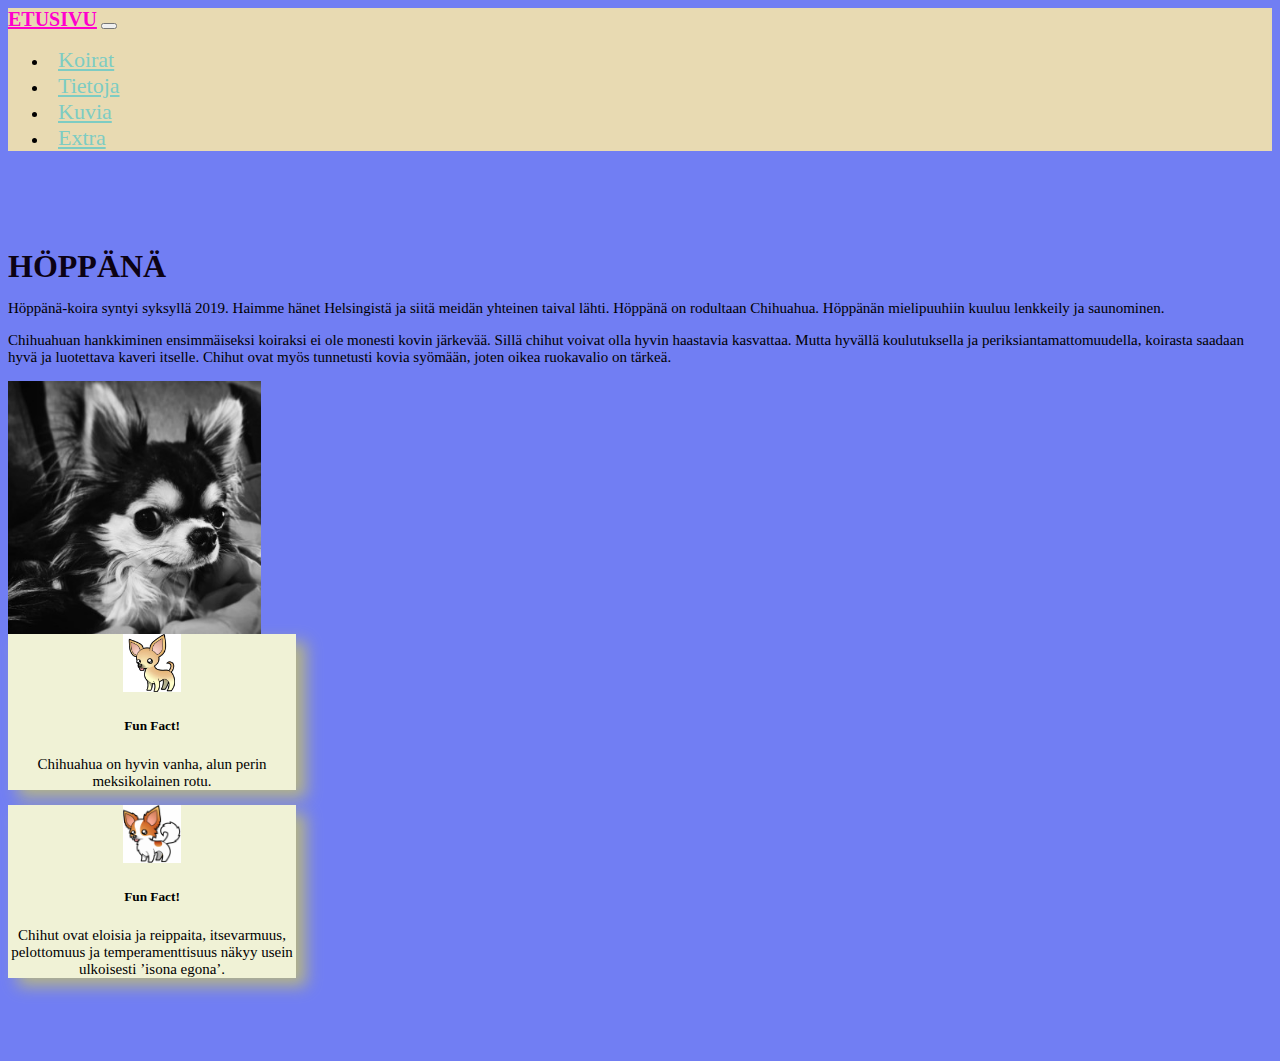
<file: index.html>
<!DOCTYPE html>
<html lang="en">
<head>
    <meta charset="UTF-8">
    <meta http-equiv="X-UA-Compatible" content="IE=edge">
    <meta name="viewport" content="width=device-width, initial-scale=1.0">
        <title>Chihu</title>
        <!-- CSS only--> 
        <link rel="stylesheet" href="https://cdn.jsdelivr.net/npm/bootstrap@5.1.3/dist/css/bootstrap.min.css" integrity="sha384-1BmE4kWBq78iYhFldvKuhfTAU6auU8tT94WrHftjDbrCEXSU1oBoqyl2QvZ6jIW3" crossorigin="anonymous">
        <link rel="stylesheet" href="/css/SCSS/built-styles.css"/>
        <!-- Javascript-->
     <script src="https://cdn.jsdelivr.net/npm/bootstrap@5.1.3/dist/js/bootstrap.min.js" integrity="sha384-QJHtvGhmr9XOIpI6YVutG+2QOK9T+ZnN4kzFN1RtK3zEFEIsxhlmWl5/YESvpZ13" crossorigin="anonymous"></script>   

</head>
<body>
        <!--Navbar-->
        <nav class="navbar navbar-expand-lg navbar-light bg-light">
            <a class="navbar-brand" href="index.html">Etusivu</a>
            <button class="navbar-toggler" type="button" data-toggle="collapse" data-target="#navbarNav" aria-controls="navbarNav" aria-expanded="false" aria-label="Toggle navigation">
              <span class="navbar-toggler-icon"></span>
            </button>
            <div class="collapse navbar-collapse" id="navbarNav">
              <ul class="navbar-nav">
                <li class="nav-item active">
                  <a class="nav-link" href="koirat.html">Koirat <span class="sr-only"></span></a>
                </li>
                <li class="nav-item">
                  <a class="nav-link" href="tietoja.html">Tietoja</a>
                </li>
                <li class="nav-item">
                  <a class="nav-link" href="kuvia.html">Kuvia</a>
                </li>
                <li class="nav-item">
                  <a class="nav-link" href="extra.html">Extra</a>
                </li>
              </ul>
            </div>
          </nav>
          <!--End of Navbar-->

          <!--Main section-->

          <section id="hoppa">
           <div class="container">
               <div class="row">
                 <div class="col"></div>
                   <h1>Höppänä</h1>
                   <p>Höppänä-koira syntyi syksyllä 2019. Haimme hänet Helsingistä ja siitä meidän yhteinen taival lähti. Höppänä on rodultaan Chihuahua. Höppänän mielipuuhiin kuuluu lenkkeily ja saunominen. </p>
                   <p>Chihuahuan hankkiminen ensimmäiseksi koiraksi ei ole monesti kovin järkevää. Sillä chihut voivat olla hyvin haastavia kasvattaa. Mutta hyvällä koulutuksella ja periksiantamattomuudella, koirasta saadaan hyvä ja luotettava kaveri itselle. Chihut ovat myös tunnetusti kovia syömään, joten oikea ruokavalio on tärkeä.</p>
                   </div>
                   
                <div class="col img-col">
                    <img src="./images/IMG_20210116_034701_181 (Phone).jpg" alt="Doge" class="img-fluid">
                </div>
           </div>
           <div class="row cards">
               <div class="col-md-4 d-flex justfy-content-center">
                <div class="card" style="width: 18rem;">
                    <img class="card-img-top" src="./images/61b3999dc8129d8ae1606b8347ae6f5e.jpg" alt="card image" class="icon">
                    <div class="card-body">
                        
                      <h5 class="card-title">Fun Fact!</h5>
                      <p class="card-text">Chihuahua on hyvin vanha, alun perin meksikolainen rotu.</p>
                    
                    </div>
                  </div>
               </div>
               <div class="row cards">
                <div class="col-md-4 d-flex justfy-content-center">
                 <div class="card" style="width: 18rem;">
                     <img class="card-img-top" src="./images/hihuliini.jpg" alt="card image" class="icon">
                     <div class="card-body">
                         
                       <h5 class="card-title">Fun Fact!</h5>
                       <p class="card-text">Chihut ovat eloisia ja reippaita, itsevarmuus, pelottomuus ja temperamenttisuus näkyy usein ulkoisesti ’isona egona’.</p>
                     
                     </div>
                   </div>
                </div>

                
           </div>
        </div>
         </section>

         <!-- End of main section-->

         

</body>
</html>
</file>
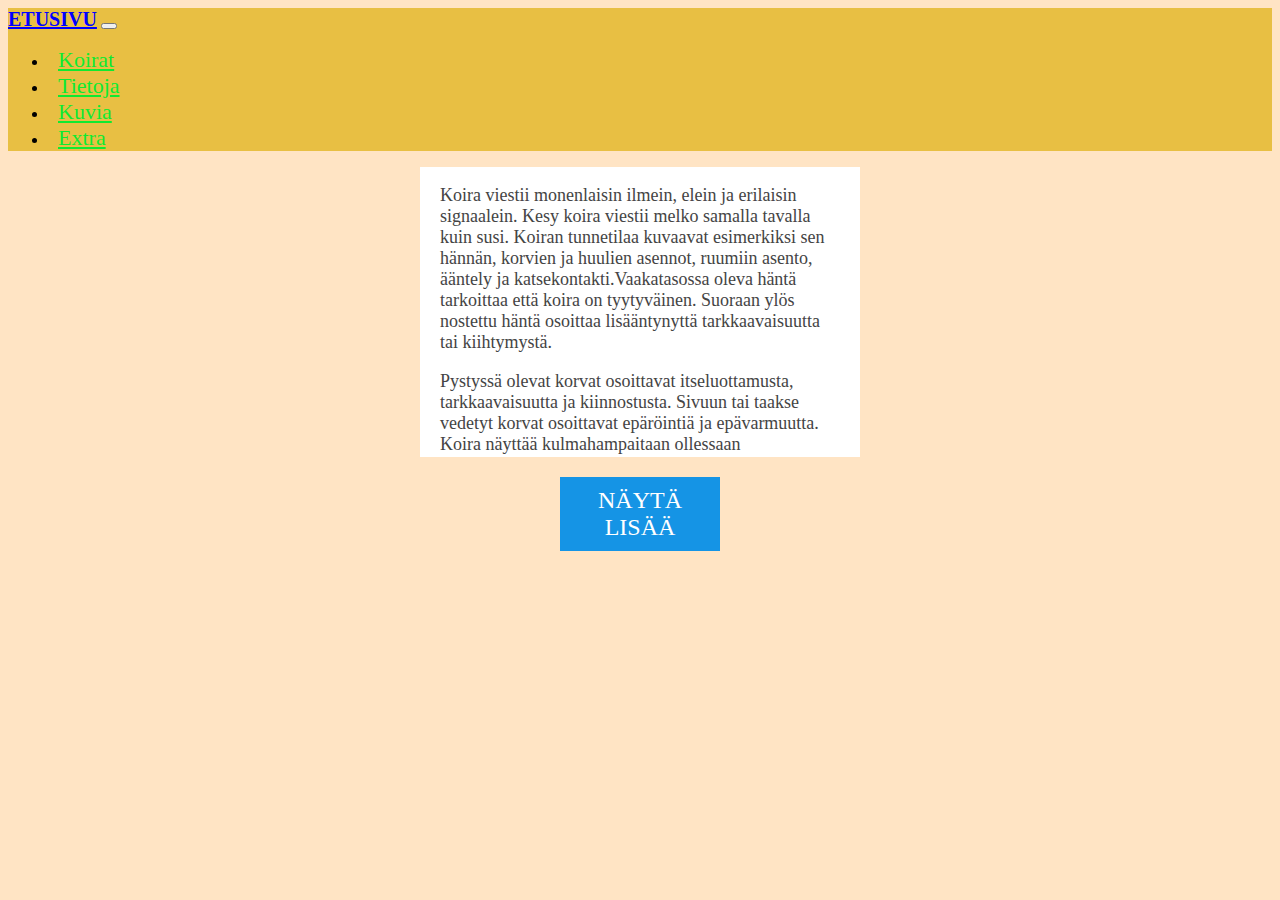
<file: extra.html>
<!DOCTYPE html>
<html lang="en">
<head>
    <meta charset="UTF-8">
    <meta http-equiv="X-UA-Compatible" content="IE=edge">
    <meta name="viewport" content="width=device-width, initial-scale=1.0">
    <title>Document</title>
    <link href="./css/styles.css" type="text/css" rel="stylesheet">
</head>
<body>
  <!--Navbar-->
  <nav class="navbar navbar-expand-lg navbar-light bg-light">
    <a class="navbar-brand" href="index.html">Etusivu</a>
    <button class="navbar-toggler" type="button" data-toggle="collapse" data-target="#navbarNav" aria-controls="navbarNav" aria-expanded="false" aria-label="Toggle navigation">
      <span class="navbar-toggler-icon"></span>
    </button>
    <div class="collapse navbar-collapse" id="navbarNav">
      <ul class="navbar-nav">
        <li class="nav-item active">
          <a class="nav-link" href="koirat.html">Koirat <span class="sr-only"></span></a>
        </li>
        <li class="nav-item">
          <a class="nav-link" href="tietoja.html">Tietoja</a>
        </li>
        <li class="nav-item">
          <a class="nav-link" href="kuvia.html">Kuvia</a>
        </li>
        <li class="nav-item">
          <a class="nav-link" href="extra.html">Extra</a>
        </li>
      </ul>
    </div>
  </nav>
  <!--End of Navbar-->

    <div id="content">
      <p>Koira viestii monenlaisin ilmein, elein ja erilaisin signaalein. Kesy koira viestii melko samalla tavalla kuin susi. Koiran tunnetilaa kuvaavat esimerkiksi sen hännän, korvien ja huulien asennot, ruumiin asento, ääntely ja katsekontakti.Vaakatasossa oleva häntä tarkoittaa että koira on tyytyväinen. Suoraan ylös nostettu häntä osoittaa lisääntynyttä tarkkaavaisuutta tai kiihtymystä. </p> 

      <p> Pystyssä olevat korvat osoittavat itseluottamusta, tarkkaavaisuutta ja kiinnostusta. Sivuun tai taakse vedetyt korvat osoittavat epäröintiä ja epävarmuutta. Koira näyttää kulmahampaitaan ollessaan aggressiivinen. Normaaliasennossa olevat suupielet kertovat varmasta olosta, ja etuasennossa olevat suupielet ilmaisevat masennusta tai epäluottamusta. Taakse vedetyt suupielet merkitsevät pelkoa, tappion tunnetta tai puolustuskyvyttömyyttä.</p>

      <p> Koira haukkuu eri syistä, joskus aggressiivisesti, joskus kutsuna tai iloisuuden ilmaisuna. Tasainen murina on usein tyytymättömyyden tai aggression ilmaus, vaihtelevankorkuinen murina mielihyvän ilmaisu. Koira ottaa katsekontaktin esimerkiksi pyytäessään ohjaajaltaan ohjeita tai ollessaan janoinen tai väsynyt.</p>
    </div>
    <a id="show-more">Näytä lisää</a> 
    <script src="script.js"></script>


   
    
</body>
</html>
</file>
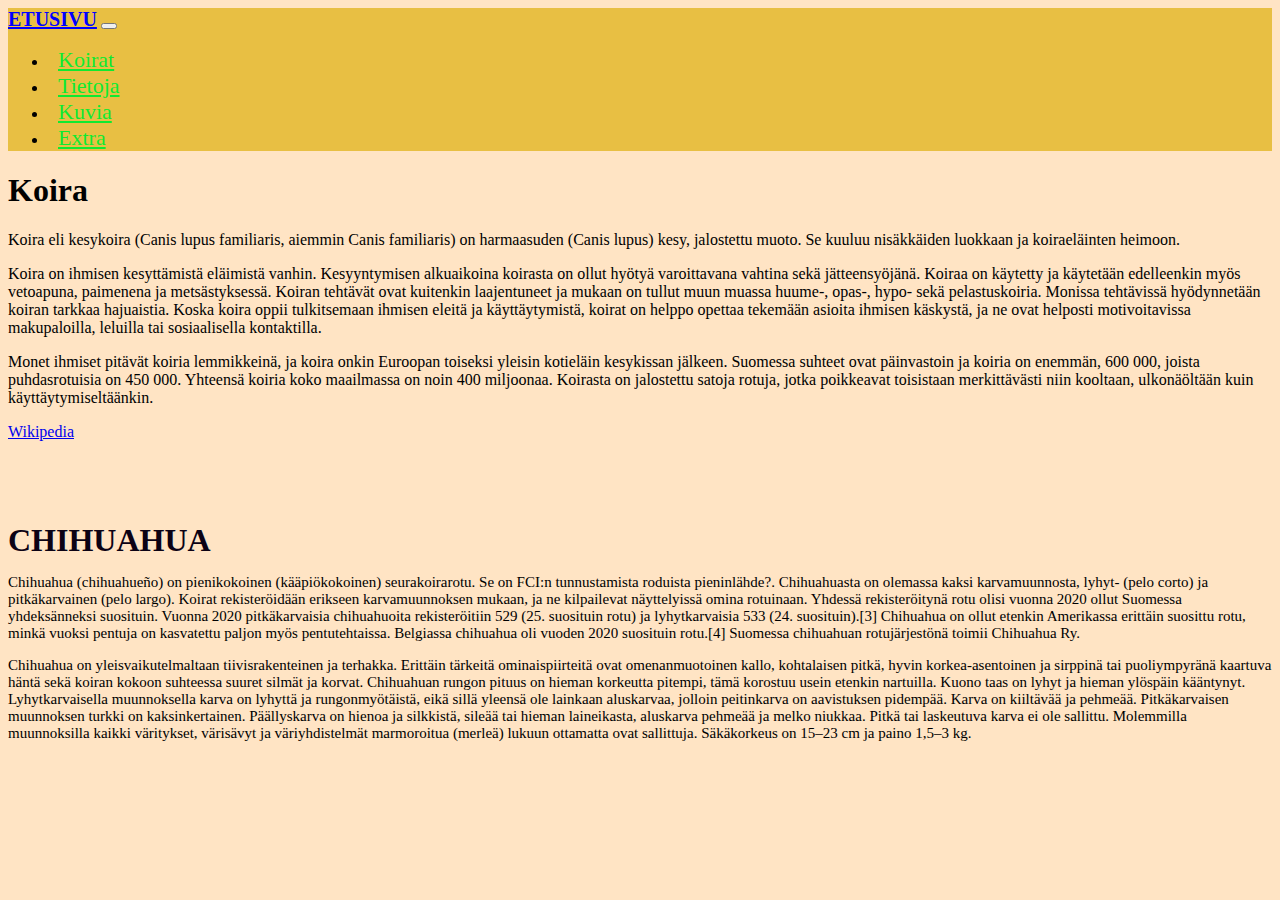
<file: koirat.html>
<!DOCTYPE html>
<html lang="en">
<head>
    <meta charset="UTF-8">
    <meta http-equiv="X-UA-Compatible" content="IE=edge">
    <meta name="viewport" content="width=device-width, initial-scale=1.0">
        <title>Chihu</title>
        <!-- CSS only--> 
        <link rel="stylesheet" href="https://cdn.jsdelivr.net/npm/bootstrap@5.1.3/dist/css/bootstrap.min.css" integrity="sha384-1BmE4kWBq78iYhFldvKuhfTAU6auU8tT94WrHftjDbrCEXSU1oBoqyl2QvZ6jIW3" crossorigin="anonymous">
        <link rel="stylesheet" href="./css/styles.css"/>
        <!-- Javascript-->
     <script src="https://cdn.jsdelivr.net/npm/bootstrap@5.1.3/dist/js/bootstrap.min.js" integrity="sha384-QJHtvGhmr9XOIpI6YVutG+2QOK9T+ZnN4kzFN1RtK3zEFEIsxhlmWl5/YESvpZ13" crossorigin="anonymous"></script>   
    
</head>
<body>   
             
        <!--Navbar-->
        <nav class="navbar navbar-expand-lg navbar-light bg-light">
            <a class="navbar-brand" href="index.html">Etusivu</a>
            <button class="navbar-toggler" type="button" data-toggle="collapse" data-target="#navbarNav" aria-controls="navbarNav" aria-expanded="false" aria-label="Toggle navigation">
              <span class="navbar-toggler-icon"></span>
            </button>
            <div class="collapse navbar-collapse" id="navbarNav">
              <ul class="navbar-nav">
                <li class="nav-item active">
                  <a class="nav-link" href="koirat.html">Koirat <span class="sr-only"></span></a>
                </li>
                <li class="nav-item">
                  <a class="nav-link" href="tietoja.html">Tietoja</a>
                </li>
                <li class="nav-item">
                  <a class="nav-link" href="kuvia.html">Kuvia</a>
                </li>
                <li class="nav-item">
                  <a class="nav-link" href="extra.html">Extra</a>
        
                </li>
              </ul>
            </div>
          </nav>
          <!--End of Navbar-->

          <h1>Koira</h1>
          <p>Koira eli kesykoira (Canis lupus familiaris, aiemmin Canis familiaris) on harmaasuden (Canis lupus) kesy, jalostettu muoto. Se kuuluu nisäkkäiden luokkaan ja koiraeläinten heimoon.

            <p>Koira on ihmisen kesyttämistä eläimistä vanhin. Kesyyntymisen alkuaikoina koirasta on ollut hyötyä varoittavana vahtina sekä jätteensyöjänä. Koiraa on käytetty ja käytetään edelleenkin myös vetoapuna, paimenena ja metsästyksessä. Koiran tehtävät ovat kuitenkin laajentuneet ja mukaan on tullut muun muassa huume-, opas-, hypo- sekä pelastuskoiria. Monissa tehtävissä hyödynnetään koiran tarkkaa hajuaistia. Koska koira oppii tulkitsemaan ihmisen eleitä ja käyttäytymistä, koirat on helppo opettaa tekemään asioita ihmisen käskystä, ja ne ovat helposti motivoitavissa makupaloilla, leluilla tai sosiaalisella kontaktilla.</p>
            
            <p>Monet ihmiset pitävät koiria lemmikkeinä, ja koira onkin Euroopan toiseksi yleisin kotieläin kesykissan jälkeen. Suomessa suhteet ovat päinvastoin ja koiria on enemmän, 600 000, joista puhdasrotuisia on 450 000. Yhteensä koiria koko maailmassa on noin 400 miljoonaa.
            
            Koirasta on jalostettu satoja rotuja, jotka poikkeavat toisistaan merkittävästi niin kooltaan, ulkonäöltään kuin käyttäytymiseltäänkin. </p>

            <a href="https://fi.wikipedia.org/wiki/Koira#Rodut"<button type="button" class="btn btn-primary btn-lg">Wikipedia</button> </a>

  



            <section id="hoppa">
           <div class="container">
               <div class="row">
                 <div class="col"></div>
                   <h1>Chihuahua</h1>
                   <p>Chihuahua (chihuahueño) on pienikokoinen (kääpiökokoinen) seurakoirarotu. Se on FCI:n tunnustamista roduista pieninlähde?. Chihuahuasta on olemassa kaksi karvamuunnosta, lyhyt- (pelo corto) ja pitkäkarvainen (pelo largo). Koirat rekisteröidään erikseen karvamuunnoksen mukaan, ja ne kilpailevat näyttelyissä omina rotuinaan. Yhdessä rekisteröitynä rotu olisi vuonna 2020 ollut Suomessa yhdeksänneksi suosituin. Vuonna 2020 pitkäkarvaisia chihuahuoita rekisteröitiin 529 (25. suosituin rotu) ja lyhytkarvaisia 533 (24. suosituin).[3] Chihuahua on ollut etenkin Amerikassa erittäin suosittu rotu, minkä vuoksi pentuja on kasvatettu paljon myös pentutehtaissa. Belgiassa chihuahua oli vuoden 2020 suosituin rotu.[4] Suomessa chihuahuan rotujärjestönä toimii Chihuahua Ry. </p>
                   <p>Chihuahua on yleisvaikutelmaltaan tiivisrakenteinen ja terhakka. Erittäin tärkeitä ominaispiirteitä ovat omenanmuotoinen kallo, kohtalaisen pitkä, hyvin korkea-asentoinen ja sirppinä tai puoliympyränä kaartuva häntä sekä koiran kokoon suhteessa suuret silmät ja korvat. Chihuahuan rungon pituus on hieman korkeutta pitempi, tämä korostuu usein etenkin nartuilla. Kuono taas on lyhyt ja hieman ylöspäin kääntynyt.

                    Lyhytkarvaisella muunnoksella karva on lyhyttä ja rungonmyötäistä, eikä sillä yleensä ole lainkaan aluskarvaa, jolloin peitinkarva on aavistuksen pidempää. Karva on kiiltävää ja pehmeää. Pitkäkarvaisen muunnoksen turkki on kaksinkertainen. Päällyskarva on hienoa ja silkkistä, sileää tai hieman laineikasta, aluskarva pehmeää ja melko niukkaa. Pitkä tai laskeutuva karva ei ole sallittu. Molemmilla muunnoksilla kaikki väritykset, värisävyt ja väriyhdistelmät marmoroitua (merleä) lukuun ottamatta ovat sallittuja. Säkäkorkeus on 15–23 cm ja paino 1,5–3 kg. </p>
                    
                  </div>


                   
                
                </div>

                 
              </body>   
              
              
              </html>
</file>
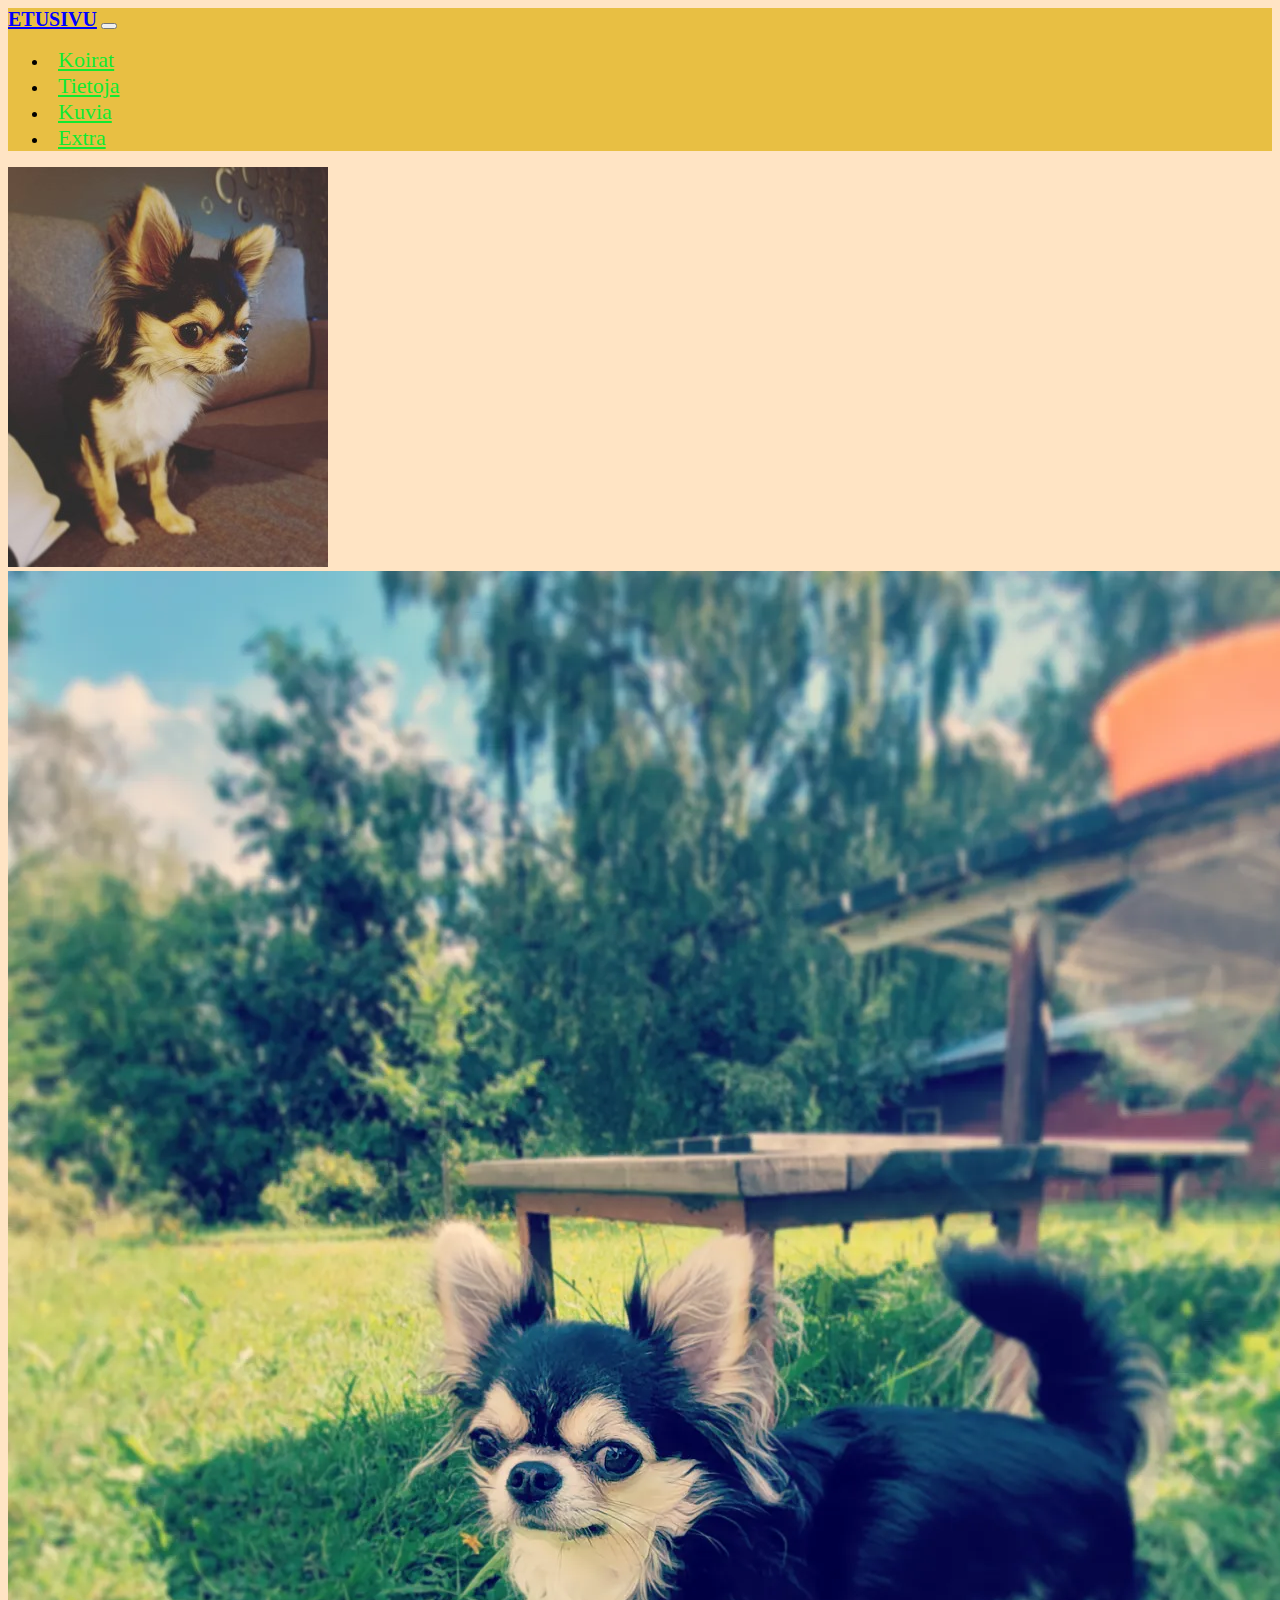
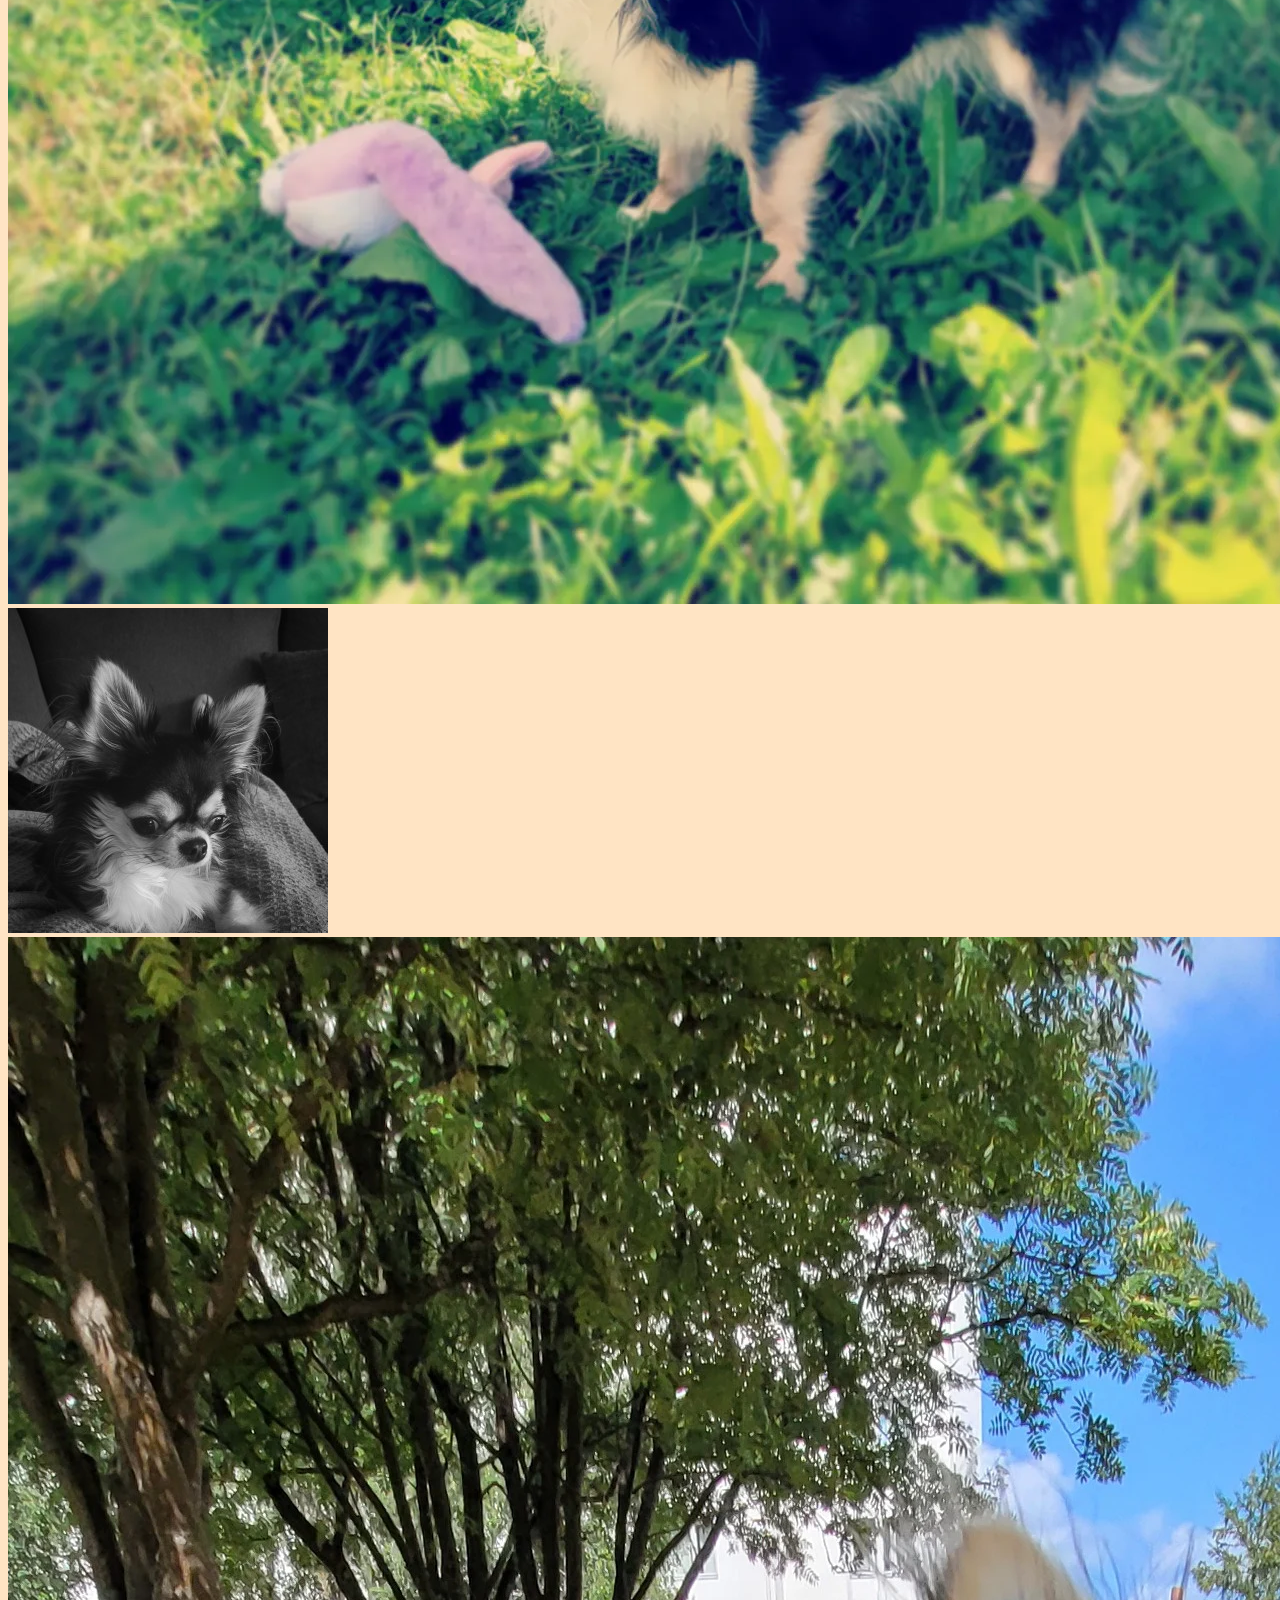
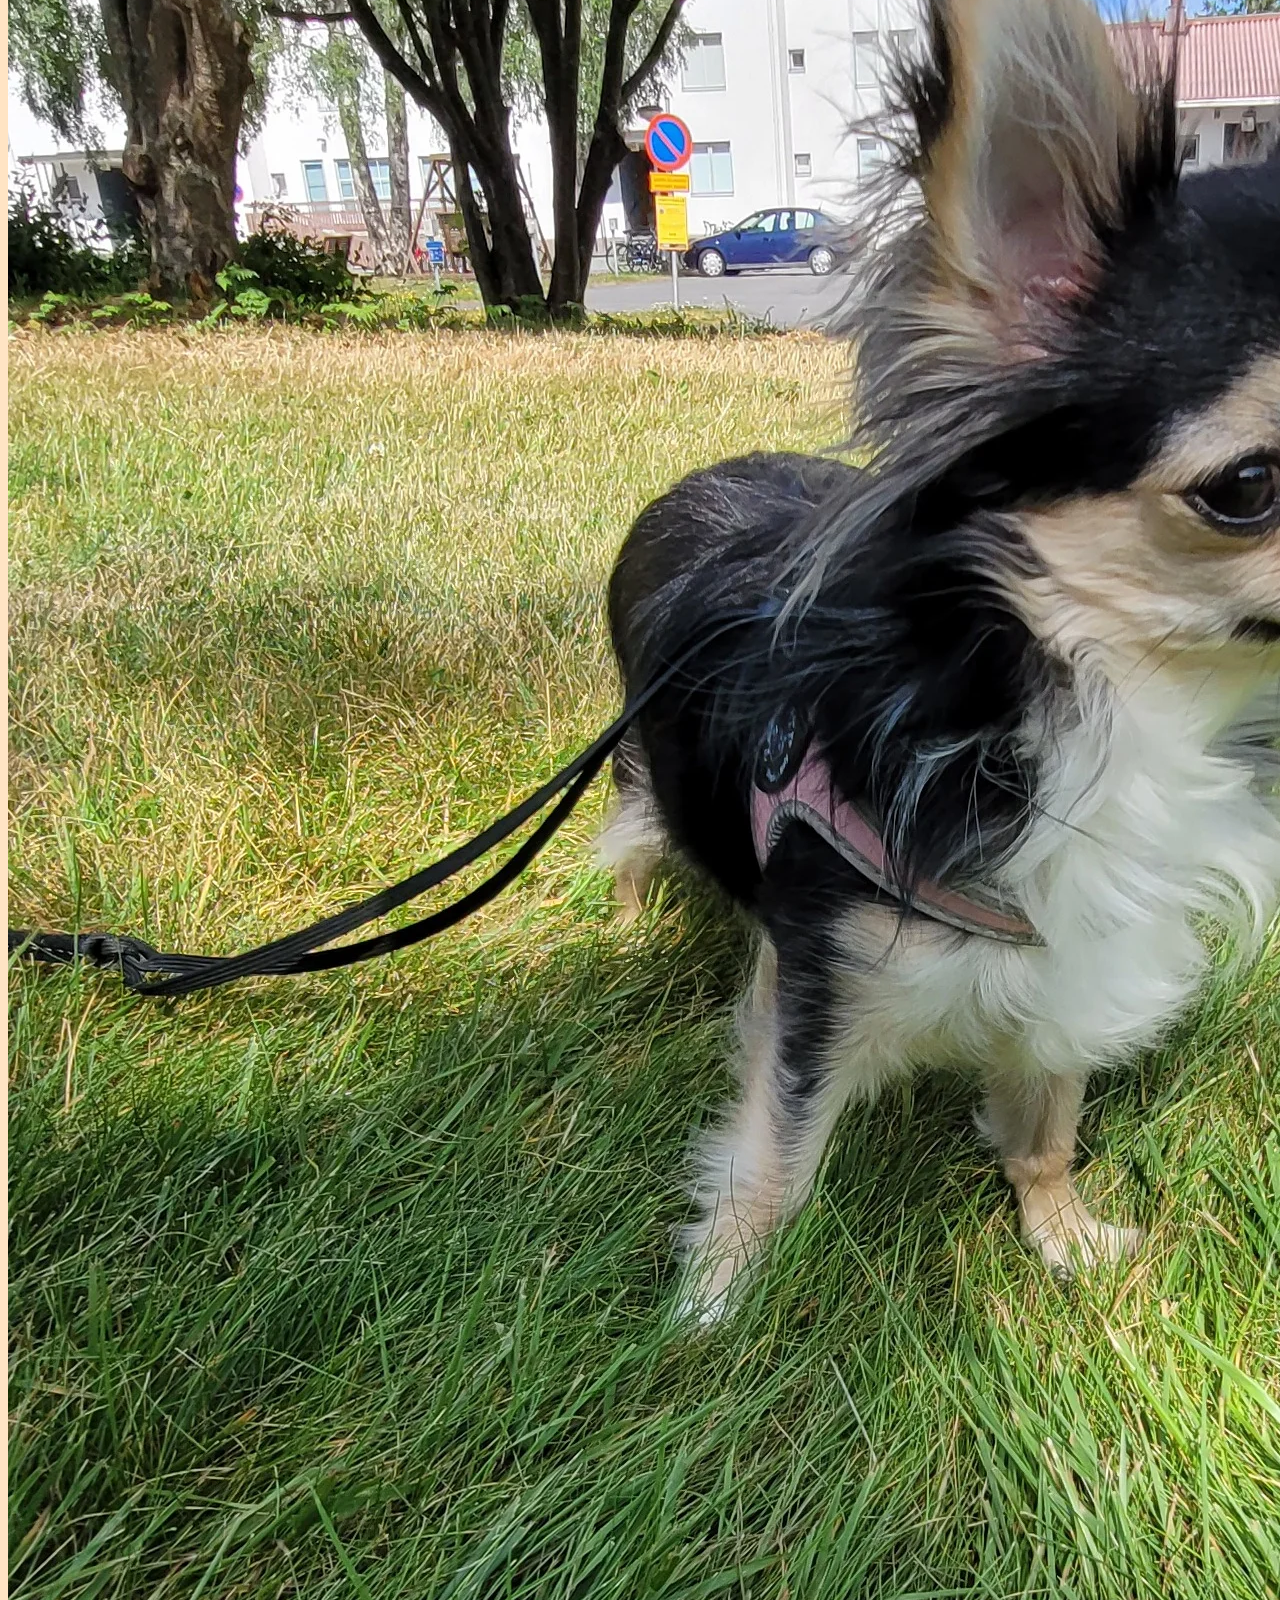
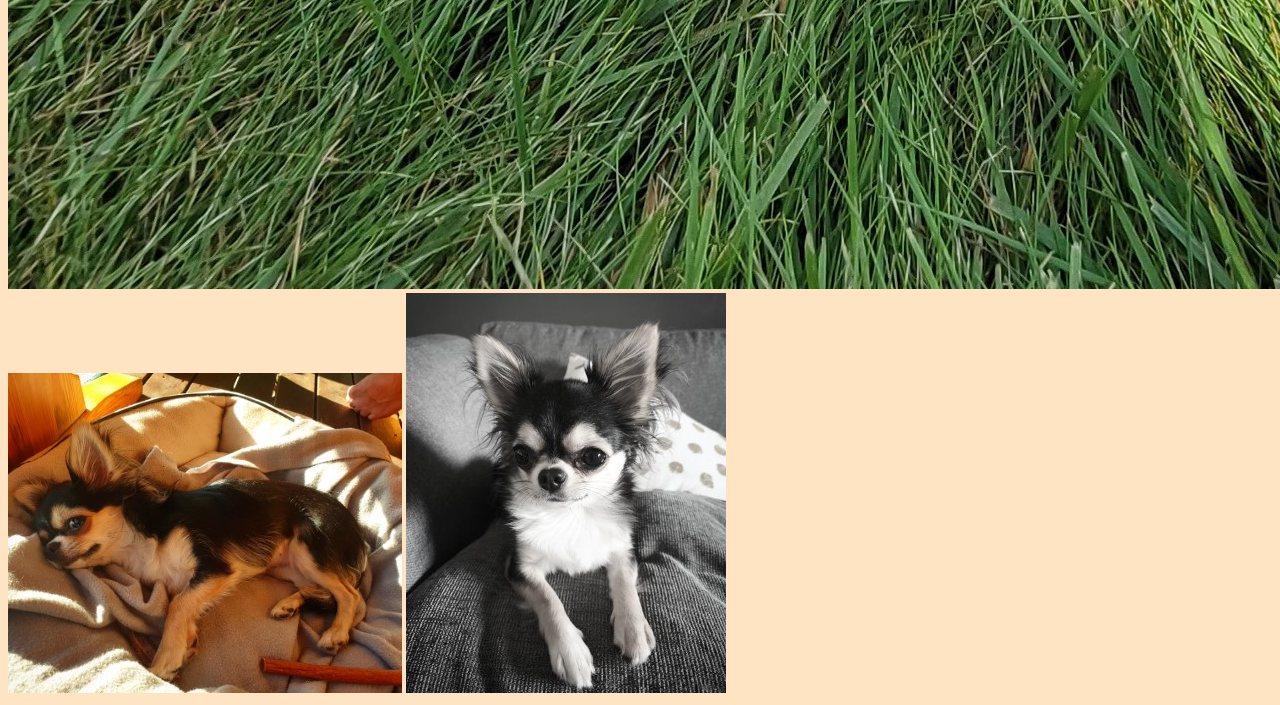
<file: kuvia.html>
<!DOCTYPE html>
<html lang="en">
<head>
    <meta charset="UTF-8">
    <meta http-equiv="X-UA-Compatible" content="IE=edge">
    <meta name="viewport" content="width=device-width, initial-scale=1.0">
        <title>Chihu</title>
        <!-- CSS only--> 
        <link rel="stylesheet" href="https://cdn.jsdelivr.net/npm/bootstrap@5.1.3/dist/css/bootstrap.min.css" integrity="sha384-1BmE4kWBq78iYhFldvKuhfTAU6auU8tT94WrHftjDbrCEXSU1oBoqyl2QvZ6jIW3" crossorigin="anonymous">
        <link rel="stylesheet" href="./css/styles.css"/>
        <!-- Javascript-->
     <script src="https://cdn.jsdelivr.net/npm/bootstrap@5.1.3/dist/js/bootstrap.min.js" integrity="sha384-QJHtvGhmr9XOIpI6YVutG+2QOK9T+ZnN4kzFN1RtK3zEFEIsxhlmWl5/YESvpZ13" crossorigin="anonymous"></script>   
</head>
<body>
        <!--Navbar-->
        <nav class="navbar navbar-expand-lg navbar-light bg-light">
            <a class="navbar-brand" href="index.html">Etusivu</a>
            <button class="navbar-toggler" type="button" data-toggle="collapse" data-target="#navbarNav" aria-controls="navbarNav" aria-expanded="false" aria-label="Toggle navigation">
              <span class="navbar-toggler-icon"></span>
            </button>
            <div class="collapse navbar-collapse" id="navbarNav">
              <ul class="navbar-nav">
                <li class="nav-item active">
                  <a class="nav-link" href="koirat.html">Koirat <span class="sr-only"></span></a>
                </li>
                <li class="nav-item">
                  <a class="nav-link" href="tietoja.html">Tietoja</a>
                </li>
                <li class="nav-item">
                  <a class="nav-link" href="kuvia.html">Kuvia</a>
                </li>
                <li class="nav-item">
                  <a class="nav-link" href="extra.html">Extra</a>               
                </li>
              </ul>
            </div>
          </nav>
          <!--End of Navbar-->

          
          <div class="row d-flex justify-content-center">
            <div class="col-lg-2 col-md-6"></div>
             <img src="./images/IMG_20201004_041732_381 (Phone).jpg"
          
            <div class="col-lg-2 col-md-6"></div>
             <img src="./images/IMG_20210814_032313_837[1363].jpg"
          
            <div class="col-lg-2 col-md-6"></div>
             <img src="./images/IMG_20220116_031458_360[1362] (Phone).jpg"
          
            <div class="col-lg-2 col-md-6"></div>
             <img src="./images/IMG_20210805_105135_473[1364].webp"
          
            <div class="col-lg-2 col-md-6"></div>
             <img src="./images/IMG_20200717_014917_996 (Phone).jpg"
             
             <div class="col-lg-2 col-md-6"></div>
             <img src="./images/IMG_20200920_031054_884 (Phone).jpg"
          </div>
        </body>      
        </html>
</file>
<file: css/SCSS/built-styles.css>
body {
  display: block;
  overflow: hidden;
  background-color: rgb(113, 126, 243);
}

nav {
  border-color: rgb(229, 241, 229);
  background-color: rgb(232, 218, 178);
}
nav h1 {
  color: rgb(155, 185, 155);
}
nav ul li::before {
  color: rgb(192, 211, 192);
}

.navbar-brand img {
  max-height: 50px;
}

.navbar-brand {
  font-size: 20px;
  text-transform: uppercase;
  font-weight: 800;
  color: rgb(255, 0, 204);
}

nav ul li a {
  color: rgb(125, 204, 195);
  font-size: 22px;
  margin: auto 10px;
}

nav ul li a:hover {
  color: rgb(255, 0, 115);
}

section {
  padding-top: 60px;
  padding-bottom: 60px;
}

section h1 {
  border-color: rgb(0, 255, 0);
  text-transform: uppercase;
  font-weight: 700;
  color: rgb(12, 2, 20);
  text-align: left;
  margin-bottom: 15px;
}
section h1 h1 {
  color: rgb(0, 255, 0);
}
section h1 ul li::before {
  color: rgb(0, 255, 0);
}

section p {
  font-size: 15px;
  font-weight: 400;
}

#hoppa .col {
  justify-content: center;
  flex-direction: column;
  display: flex;
}

#hoppa .img col {
  justify-content: flex-end;
  margin-top: 100px;
}

#hoppa img {
  max-width: 20%;
  width: 20%;
}

#hoppa .card {
  box-shadow: 10px 8px 15px rgb(181, 181, 134);
  border: 5;
  text-align: center;
  background-color: rgb(240, 242, 214);
}

#content {
  border-color: rgb(0, 255, 0);
  width: 400px;
  background: #fff;
  padding: 20px;
  padding-top: 0;
  font-family: Cambria, Cochin, Georgia, Times, "Times New Roman", serif;
  font-size: 18px;
  color: #444;
  margin: 0 auto;
  max-height: 270px;
  overflow: hidden;
}
#content h1 {
  color: rgb(0, 255, 0);
}
#content ul li::before {
  color: rgb(0, 255, 0);
}

#content.open {
  max-height: 1000px;
}

#show-more {
  background: #1594e5;
  color: #fff;
  font-family: Cambria, Cochin, Georgia, Times, "Times New Roman", serif;
  display: block;
  width: 140px;
  font-size: 24px;
  text-transform: uppercase;
  padding: 10px;
  text-align: center;
  margin: 20px auto;
  cursor: pointer;
}

/*# sourceMappingURL=built-styles.css.map */
</file>
<file: css/styles.css>
body {
    display: block;
    overflow: hidden;
    background-color: bisque;
}

nav {
    background-color: rgb(232, 191, 67);
}

.navbar-brand img {
    max-height: 50px;
}

.navbar-brand {
    font-size: 20px;
    text-transform: uppercase;
    font-weight: 800;
    color: blue;
}

nav ul li a{
    color: rgb(15, 234, 48);
    font-size: 22px;
    margin: auto 10px;
} 

nav ul li a:hover {
    color: blue;

}

section {
    padding-top: 60px;
    padding-bottom: 60px;
}

section h1 {
    text-transform: uppercase;
    font-weight: 700;
    color: rgb(12, 2, 20);
    text-align: left;
    margin-bottom: 15px;
}

section p {
    font-size: 15px;
    font-weight: 400;
}

#hoppa .col {
    justify-content: center;
    flex-direction: column;
    display: flex;

}

#hoppa .img col {
    justify-content: flex-end;
    margin-top: 100px;
}

#hoppa img{
    max-width: 20%;
    width: 20%;
}

#hoppa .card {
    box-shadow: 10px 8px 15px rgb(181, 181, 134);
    border:5;
    text-align: center;
    background-color: rgb(240, 242, 214);

}

#content {
    width: 400px;
    background: #fff;
    padding: 20px;
    padding-top: 0;
    font-family: Cambria, Cochin, Georgia, Times, 'Times New Roman', serif;
    font-size: 18px;
    color: #444;
    margin: 0 auto;
    max-height: 270px;
    overflow: hidden;
  
}

#content.open {
    max-height: 1000px;
 }

#show-more {
    background: #1594e5;
    color: #fff;
    font-family: Cambria, Cochin, Georgia, Times, 'Times New Roman', serif;
    display: block;
    width: 140px;
    font-size: 24px;
    text-transform: uppercase;
    padding: 10px;
    text-align: center;
    margin: 20px auto;
    cursor: pointer;
}
</file>
